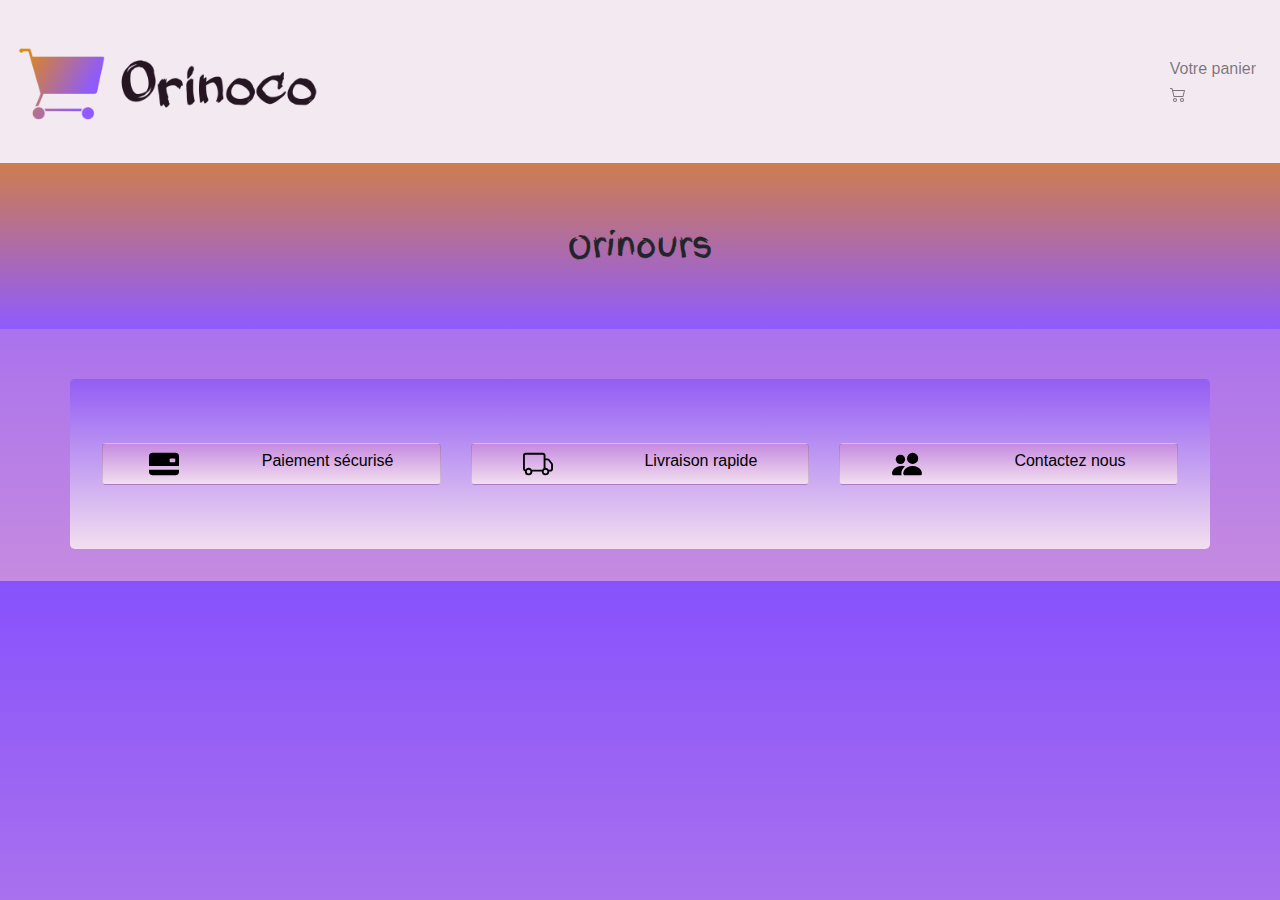
<file: index.html>
<!DOCTYPE html>
<html lang="fr">
<head>
    <meta charset="UTF-8"/>
    <meta http-equiv="X-UA-Compatible" content="IE=edge"/>
    <meta name="viewport" content="width=device-width, initial-scale=1.0"/>

    
    <link rel="stylesheet" href="https://stackpath.bootstrapcdn.com/bootstrap/4.5.2/css/bootstrap.min.css" integrity="sha384-JcKb8q3iqJ61gNV9KGb8thSsNjpSL0n8PARn9HuZOnIxN0hoP+VmmDGMN5t9UJ0Z" crossorigin="anonymous">
    <link rel="stylesheet" type="text/css" href="css/style.css"/>
    <link href="https://fonts.googleapis.com/css2?family=Finger+Paint&display=swap" rel="stylesheet">

    <title>Orinoco</title>
</head>
<body>
    
    <header>
        <nav class="navbar navbar-expand-md navbar-light">
            <a class="navbar-brand" href="index.html"><img src="img/logo.png" alt="logo de Orinoco" id="logo"/></a>
            <button class="navbar-toggler" type="button" data-toggle="collapse" data-target="#navbarSupportedContent" aria-controls="navbarSupportedContent" aria-expanded="false" aria-label="Toggle navigation">
                <span class="navbar-toggler-icon"></span>
            </button>
            <div id="navbarSupportedContent" class="collapse navbar-collapse">
                <ul class="navbar-nav ml-auto">
                    <li class="nav-item">
                    <a class="nav-link" href="panier.html">Votre panier
                        <div>
                            <svg xmlns="http://www.w3.org/2000/svg" width="16" height="16" fill="currentColor" class="bi bi-cart2" viewBox="0 0 16 16">
                                <path d="M0 2.5A.5.5 0 0 1 .5 2H2a.5.5 0 0 1 .485.379L2.89 4H14.5a.5.5 0 0 1 .485.621l-1.5 6A.5.5 0 0 1 13 11H4a.5.5 0 0 1-.485-.379L1.61 3H.5a.5.5 0 0 1-.5-.5zM3.14 5l1.25 5h8.22l1.25-5H3.14zM5 13a1 1 0 1 0 0 2 1 1 0 0 0 0-2zm-2 1a2 2 0 1 1 4 0 2 2 0 0 1-4 0zm9-1a1 1 0 1 0 0 2 1 1 0 0 0 0-2zm-2 1a2 2 0 1 1 4 0 2 2 0 0 1-4 0z"/>
                            </svg>
                            <span id="quantitePanier"></span>
                        </div>
                    </a>
                    </li>
                </ul>
            </div>
        </nav>
    </header>

    <main>
        <section>
            <h1 class=" jumbotron orinours">Orinours</h1>
            <div class="container" id="container">
            </div>
        </section>
    </main>

    <footer class="container jumbotron">
        <div class="row">
            <div class="col-sm-4">
                <div class="card carte-footer">
                    <svg xmlns="http://www.w3.org/2000/svg" width="30" height="30" fill="currentColor" class="bi bi-credit-card-2-back-fill card-img-left" viewBox="0 0 16 16">
                        <path d="M0 4a2 2 0 0 1 2-2h12a2 2 0 0 1 2 2v5H0V4zm11.5 1a.5.5 0 0 0-.5.5v1a.5.5 0 0 0 .5.5h2a.5.5 0 0 0 .5-.5v-1a.5.5 0 0 0-.5-.5h-2zM0 11v1a2 2 0 0 0 2 2h12a2 2 0 0 0 2-2v-1H0z"/>
                    </svg>
                    Paiement sécurisé
                </div>
            </div>
            <div class="col-sm-4">
                <div class="card carte-footer">
                    <svg xmlns="http://www.w3.org/2000/svg" width="30" height="30" fill="currentColor" class="bi bi-truck card-img-left" viewBox="0 0 16 16">
                        <path d="M0 3.5A1.5 1.5 0 0 1 1.5 2h9A1.5 1.5 0 0 1 12 3.5V5h1.02a1.5 1.5 0 0 1 1.17.563l1.481 1.85a1.5 1.5 0 0 1 .329.938V10.5a1.5 1.5 0 0 1-1.5 1.5H14a2 2 0 1 1-4 0H5a2 2 0 1 1-3.998-.085A1.5 1.5 0 0 1 0 10.5v-7zm1.294 7.456A1.999 1.999 0 0 1 4.732 11h5.536a2.01 2.01 0 0 1 .732-.732V3.5a.5.5 0 0 0-.5-.5h-9a.5.5 0 0 0-.5.5v7a.5.5 0 0 0 .294.456zM12 10a2 2 0 0 1 1.732 1h.768a.5.5 0 0 0 .5-.5V8.35a.5.5 0 0 0-.11-.312l-1.48-1.85A.5.5 0 0 0 13.02 6H12v4zm-9 1a1 1 0 1 0 0 2 1 1 0 0 0 0-2zm9 0a1 1 0 1 0 0 2 1 1 0 0 0 0-2z"/>
                    </svg>
                    Livraison rapide
                </div>
            </div>
            <div class="col-sm-4">
                <a class="card carte-footer" href="contact@orinoco.fr">
                <svg xmlns="http://www.w3.org/2000/svg" width="30" height="30" fill="currentColor" class="bi bi-people-fill card-img-left" viewBox="0 0 16 16">
                    <path d="M7 14s-1 0-1-1 1-4 5-4 5 3 5 4-1 1-1 1H7zm4-6a3 3 0 1 0 0-6 3 3 0 0 0 0 6z"/>
                    <path fill-rule="evenodd" d="M5.216 14A2.238 2.238 0 0 1 5 13c0-1.355.68-2.75 1.936-3.72A6.325 6.325 0 0 0 5 9c-4 0-5 3-5 4s1 1 1 1h4.216z"/>
                    <path d="M4.5 8a2.5 2.5 0 1 0 0-5 2.5 2.5 0 0 0 0 5z"/>
                  </svg>
                  Contactez nous
                </a>
            </div>
        </div>
    </footer>

    <!-- JavaScript -->
    <script src="js/accueil.js"></script>

    <!-- jQuery, Popper.js et Bootstrap JS -->
    <script src="https://code.jquery.com/jquery-3.4.1.slim.min.js" integrity="sha384-J6qa4849blE2+poT4WnyKhv5vZF5SrPo0iEjwBvKU7imGFAV0wwj1yYfoRSJoZ+n" crossorigin="anonymous"></script>
    <script src="https://cdn.jsdelivr.net/npm/popper.js@1.16.0/dist/umd/popper.min.js" integrity="sha384-Q6E9RHvbIyZFJoft+2mJbHaEWldlvI9IOYy5n3zV9zzTtmI3UksdQRVvoxMfooAo" crossorigin="anonymous"></script>
    <script src="https://stackpath.bootstrapcdn.com/bootstrap/4.4.1/js/bootstrap.min.js" integrity="sha384-wfSDF2E50Y2D1uUdj0O3uMBJnjuUD4Ih7YwaYd1iqfktj0Uod8GCExl3Og8ifwB6" crossorigin="anonymous"></script>
</body>
</html>
</file>
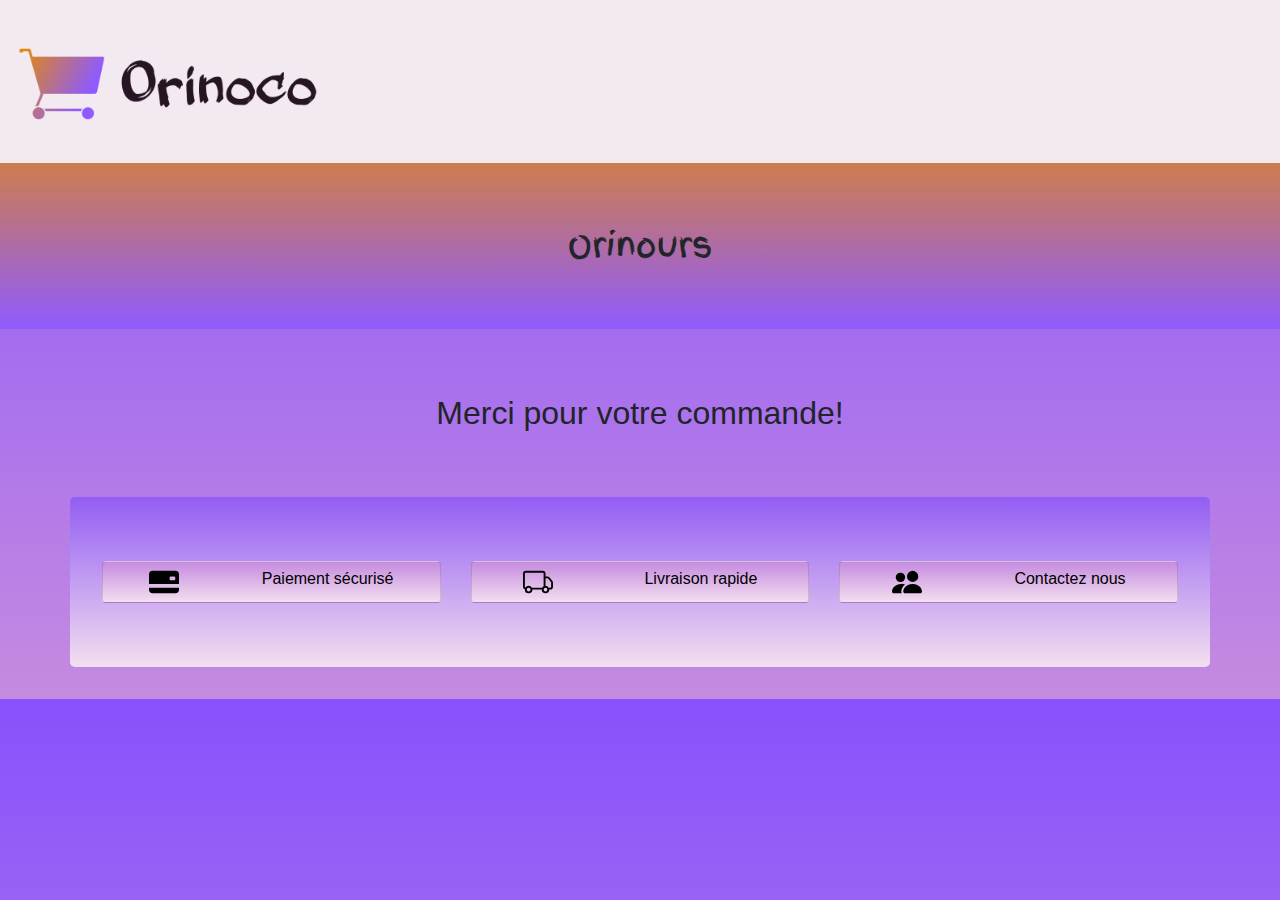
<file: confirmation.html>
<!DOCTYPE html>
<html lang="fr">
<head>
    <meta charset="UTF-8"/>
    <meta http-equiv="X-UA-Compatible" content="IE=edge"/>
    <meta name="viewport" content="width=device-width, initial-scale=1.0"/>

    
    <link rel="stylesheet" href="https://stackpath.bootstrapcdn.com/bootstrap/4.5.2/css/bootstrap.min.css" integrity="sha384-JcKb8q3iqJ61gNV9KGb8thSsNjpSL0n8PARn9HuZOnIxN0hoP+VmmDGMN5t9UJ0Z" crossorigin="anonymous">
    <link rel="stylesheet" type="text/css" href="css/style.css"/>
    <link href="https://fonts.googleapis.com/css2?family=Finger+Paint&display=swap" rel="stylesheet">

    <title>Orinoco</title>
</head>
<body>
    
    <header>
        <nav class="navbar navbar-expand-md navbar-light">
            <a class="navbar-brand" href="index.html"><img src="img/logo.png" alt="logo de Orinoco" id="logo"/></a>
        </nav>
    </header>

    <main>
        <section>
            <h1 class=" jumbotron orinours">Orinours</h1>
            <div class="container" id="container">
                <h2>Merci pour votre commande!</h2>
                <p class="confirmation"></p>
            </div>
        </section>
    </main>

    <footer class="container jumbotron">
        <div class="row">
            <div class="col-sm-4">
                <div class="card carte-footer">
                    <svg xmlns="http://www.w3.org/2000/svg" width="30" height="30" fill="currentColor" class="bi bi-credit-card-2-back-fill card-img-left" viewBox="0 0 16 16">
                        <path d="M0 4a2 2 0 0 1 2-2h12a2 2 0 0 1 2 2v5H0V4zm11.5 1a.5.5 0 0 0-.5.5v1a.5.5 0 0 0 .5.5h2a.5.5 0 0 0 .5-.5v-1a.5.5 0 0 0-.5-.5h-2zM0 11v1a2 2 0 0 0 2 2h12a2 2 0 0 0 2-2v-1H0z"/>
                    </svg>
                    Paiement sécurisé
                </div>
            </div>
            <div class="col-sm-4">
                <div class="card carte-footer">
                    <svg xmlns="http://www.w3.org/2000/svg" width="30" height="30" fill="currentColor" class="bi bi-truck card-img-left" viewBox="0 0 16 16">
                        <path d="M0 3.5A1.5 1.5 0 0 1 1.5 2h9A1.5 1.5 0 0 1 12 3.5V5h1.02a1.5 1.5 0 0 1 1.17.563l1.481 1.85a1.5 1.5 0 0 1 .329.938V10.5a1.5 1.5 0 0 1-1.5 1.5H14a2 2 0 1 1-4 0H5a2 2 0 1 1-3.998-.085A1.5 1.5 0 0 1 0 10.5v-7zm1.294 7.456A1.999 1.999 0 0 1 4.732 11h5.536a2.01 2.01 0 0 1 .732-.732V3.5a.5.5 0 0 0-.5-.5h-9a.5.5 0 0 0-.5.5v7a.5.5 0 0 0 .294.456zM12 10a2 2 0 0 1 1.732 1h.768a.5.5 0 0 0 .5-.5V8.35a.5.5 0 0 0-.11-.312l-1.48-1.85A.5.5 0 0 0 13.02 6H12v4zm-9 1a1 1 0 1 0 0 2 1 1 0 0 0 0-2zm9 0a1 1 0 1 0 0 2 1 1 0 0 0 0-2z"/>
                    </svg>
                    Livraison rapide
                </div>
            </div>
            <div class="col-sm-4">
                <a class="card carte-footer" href="contact@orinoco.fr">
                <svg xmlns="http://www.w3.org/2000/svg" width="30" height="30" fill="currentColor" class="bi bi-people-fill card-img-left" viewBox="0 0 16 16">
                    <path d="M7 14s-1 0-1-1 1-4 5-4 5 3 5 4-1 1-1 1H7zm4-6a3 3 0 1 0 0-6 3 3 0 0 0 0 6z"/>
                    <path fill-rule="evenodd" d="M5.216 14A2.238 2.238 0 0 1 5 13c0-1.355.68-2.75 1.936-3.72A6.325 6.325 0 0 0 5 9c-4 0-5 3-5 4s1 1 1 1h4.216z"/>
                    <path d="M4.5 8a2.5 2.5 0 1 0 0-5 2.5 2.5 0 0 0 0 5z"/>
                  </svg>
                  Contactez nous
                </a>
            </div>
        </div>
    </footer>

    <!-- JavaScript -->
    <script src="js/confirmation.js"></script>

    <!-- jQuery, Popper.js et Bootstrap JS -->
    <script src="https://code.jquery.com/jquery-3.4.1.slim.min.js" integrity="sha384-J6qa4849blE2+poT4WnyKhv5vZF5SrPo0iEjwBvKU7imGFAV0wwj1yYfoRSJoZ+n" crossorigin="anonymous"></script>
    <script src="https://cdn.jsdelivr.net/npm/popper.js@1.16.0/dist/umd/popper.min.js" integrity="sha384-Q6E9RHvbIyZFJoft+2mJbHaEWldlvI9IOYy5n3zV9zzTtmI3UksdQRVvoxMfooAo" crossorigin="anonymous"></script>
    <script src="https://stackpath.bootstrapcdn.com/bootstrap/4.4.1/js/bootstrap.min.js" integrity="sha384-wfSDF2E50Y2D1uUdj0O3uMBJnjuUD4Ih7YwaYd1iqfktj0Uod8GCExl3Og8ifwB6" crossorigin="anonymous"></script>
</body>
</html>
</file>
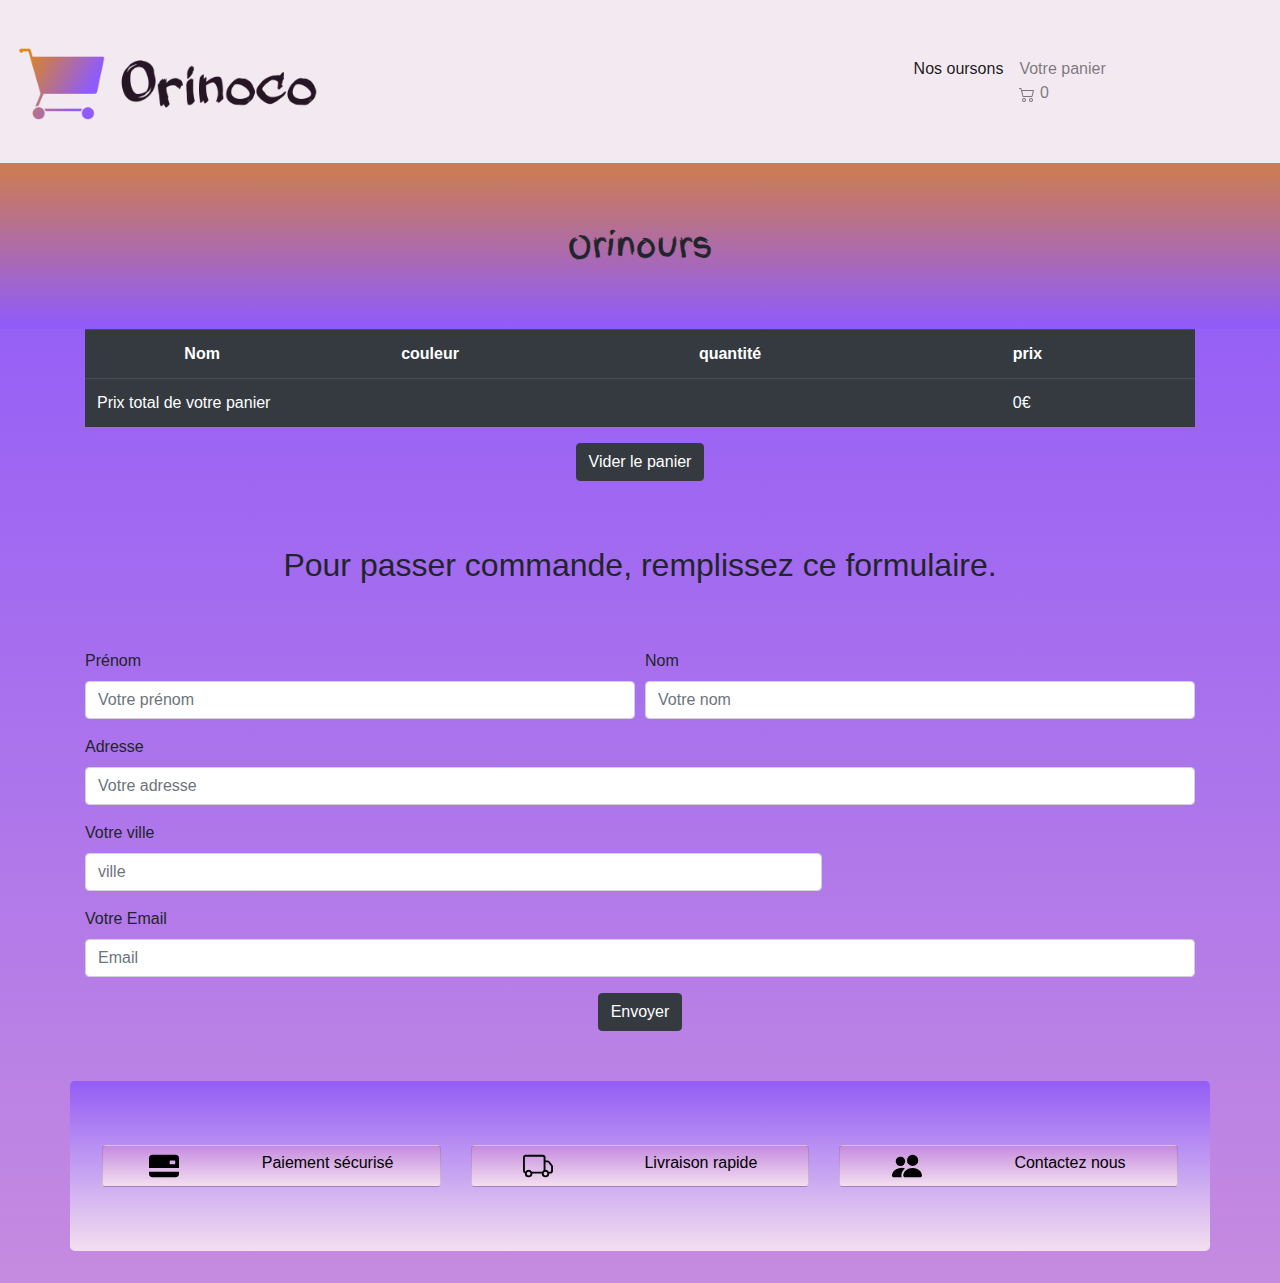
<file: panier.html>
<!DOCTYPE html>
<html lang="fr">
<head>
    <meta charset="UTF-8"/>
    <meta http-equiv="X-UA-Compatible" content="IE=edge"/>
    <meta name="viewport" content="width=device-width, initial-scale=1.0"/>

    
    <link rel="stylesheet" href="https://stackpath.bootstrapcdn.com/bootstrap/4.5.2/css/bootstrap.min.css" integrity="sha384-JcKb8q3iqJ61gNV9KGb8thSsNjpSL0n8PARn9HuZOnIxN0hoP+VmmDGMN5t9UJ0Z" crossorigin="anonymous">
    <link rel="stylesheet" type="text/css" href="css/style.css"/>
    <link href="https://fonts.googleapis.com/css2?family=Finger+Paint&display=swap" rel="stylesheet">

    <title>Orinoco</title>
</head>
<body>
    
    <header>
        <nav class="navbar navbar-expand-md navbar-light">
            <a class="navbar-brand" href="index.html"><img src="img/logo.png" alt="logo de Orinoco" id="logo"/></a>
            <button class="navbar-toggler" type="button" data-toggle="collapse" data-target="#navbarSupportedContent" aria-controls="navbarSupportedContent" aria-expanded="false" aria-label="Toggle navigation">
                <span class="navbar-toggler-icon"></span>
            </button>
            <div id="navbarSupportedContent" class="collapse navbar-collapse">
                <ul class="navbar-nav">
                    <li class="nav-item active">
                    <a class="nav-link" href="index.html">Nos oursons</a>
                    </li>
                    <li class="nav-item">
                    <a class="nav-link" href="panier.html">Votre panier
                        <div>
                            <svg xmlns="http://www.w3.org/2000/svg" width="16" height="16" fill="currentColor" class="bi bi-cart2" viewBox="0 0 16 16">
                                <path d="M0 2.5A.5.5 0 0 1 .5 2H2a.5.5 0 0 1 .485.379L2.89 4H14.5a.5.5 0 0 1 .485.621l-1.5 6A.5.5 0 0 1 13 11H4a.5.5 0 0 1-.485-.379L1.61 3H.5a.5.5 0 0 1-.5-.5zM3.14 5l1.25 5h8.22l1.25-5H3.14zM5 13a1 1 0 1 0 0 2 1 1 0 0 0 0-2zm-2 1a2 2 0 1 1 4 0 2 2 0 0 1-4 0zm9-1a1 1 0 1 0 0 2 1 1 0 0 0 0-2zm-2 1a2 2 0 1 1 4 0 2 2 0 0 1-4 0z"/>
                            </svg>
                            <span id="quantitePanier"></span>
                        </div>
                    </a>
                    </li>
                </ul>
            </div>
        </nav>
    </header>

    <main>
        <section>
            <h1 class=" jumbotron orinours">Orinours</h1>
            <div class="container" id="container">
                <div class="table-responsive-sm">
                    <table class="table table-dark w-auto-sm" id="liste">
                    </table>
                </div>
                <button type="button" id="boutonViderpanier" class="btn btn-dark">Vider le panier</button>
            </div>
        </section>
        <section class="container">
            <h2>Pour passer commande, remplissez ce formulaire.</h2>

            <form method="POST" action="js/panier.js">
                <div class="form-row">
                    <div class="form-group col-6">
                        <label for="prenom">Prénom</label>
                        <input type="text" class="form-control" id="prenom" placeholder="Votre prénom" required>
                        <div class="valid-feedback">Ok !</div>
                        <div class="invalid-feedback">Valeur incorrecte</div>
                    </div>
                    <div class="form-group col-6">
                        <label for="nom">Nom</label>
                        <input type="text" class="form-control" id="nom" placeholder="Votre nom" required>
                        <div class="valid-feedback">Ok !</div>
                        <div class="invalid-feedback">Valeur incorrecte</div>
                    </div>
                </div>
                <div class="form-group">
                    <label for="adresse">Adresse</label>
                    <input type="text" class="form-control" id="adresse" placeholder="Votre adresse" required>
                    <div class="valid-feedback">Ok !</div>
                    <div class="invalid-feedback">Valeur incorrecte</div>
                </div>  
                <div class="form-row">
                    <div class="form-group col-8">
                        <label for="ville">Votre ville</label>
                        <input type="text" class="form-control" id="ville" placeholder="ville" required>
                        <div class="valid-feedback">Ok !</div>
                        <div class="invalid-feedback">Valeur incorrecte</div>
                    </div>
                    
                </div>
                <div class="form-group ">
                    <label for="email">Votre Email</label>
                    <input type="email" class="form-control" id="email" placeholder="Email" required>
                    <div class="valid-feedback">Ok !</div>
                    <div class="invalid-feedback">Veuillez entrer un email valide</div>
                </div>
                <button id="boutonValiderCommande" class="btn btn-dark" type="submit">Envoyer</button>
            </form>
        </section>
    </main>

    <footer class="container jumbotron">
        <div class="row">
            <div class="col-sm-4">
                <div class="card carte-footer">
                    <svg xmlns="http://www.w3.org/2000/svg" width="30" height="30" fill="currentColor" class="bi bi-credit-card-2-back-fill card-img-left" viewBox="0 0 16 16">
                        <path d="M0 4a2 2 0 0 1 2-2h12a2 2 0 0 1 2 2v5H0V4zm11.5 1a.5.5 0 0 0-.5.5v1a.5.5 0 0 0 .5.5h2a.5.5 0 0 0 .5-.5v-1a.5.5 0 0 0-.5-.5h-2zM0 11v1a2 2 0 0 0 2 2h12a2 2 0 0 0 2-2v-1H0z"/>
                    </svg>
                    Paiement sécurisé
                </div>
            </div>
            <div class="col-sm-4">
                <div class="card carte-footer">
                    <svg xmlns="http://www.w3.org/2000/svg" width="30" height="30" fill="currentColor" class="bi bi-truck card-img-left" viewBox="0 0 16 16">
                        <path d="M0 3.5A1.5 1.5 0 0 1 1.5 2h9A1.5 1.5 0 0 1 12 3.5V5h1.02a1.5 1.5 0 0 1 1.17.563l1.481 1.85a1.5 1.5 0 0 1 .329.938V10.5a1.5 1.5 0 0 1-1.5 1.5H14a2 2 0 1 1-4 0H5a2 2 0 1 1-3.998-.085A1.5 1.5 0 0 1 0 10.5v-7zm1.294 7.456A1.999 1.999 0 0 1 4.732 11h5.536a2.01 2.01 0 0 1 .732-.732V3.5a.5.5 0 0 0-.5-.5h-9a.5.5 0 0 0-.5.5v7a.5.5 0 0 0 .294.456zM12 10a2 2 0 0 1 1.732 1h.768a.5.5 0 0 0 .5-.5V8.35a.5.5 0 0 0-.11-.312l-1.48-1.85A.5.5 0 0 0 13.02 6H12v4zm-9 1a1 1 0 1 0 0 2 1 1 0 0 0 0-2zm9 0a1 1 0 1 0 0 2 1 1 0 0 0 0-2z"/>
                    </svg>
                    Livraison rapide
                </div>
            </div>
            <div class="col-sm-4">
                <a class="card carte-footer" href="contact@orinoco.fr">
                <svg xmlns="http://www.w3.org/2000/svg" width="30" height="30" fill="currentColor" class="bi bi-people-fill card-img-left" viewBox="0 0 16 16">
                    <path d="M7 14s-1 0-1-1 1-4 5-4 5 3 5 4-1 1-1 1H7zm4-6a3 3 0 1 0 0-6 3 3 0 0 0 0 6z"/>
                    <path fill-rule="evenodd" d="M5.216 14A2.238 2.238 0 0 1 5 13c0-1.355.68-2.75 1.936-3.72A6.325 6.325 0 0 0 5 9c-4 0-5 3-5 4s1 1 1 1h4.216z"/>
                    <path d="M4.5 8a2.5 2.5 0 1 0 0-5 2.5 2.5 0 0 0 0 5z"/>
                  </svg>
                  Contactez nous
                </a>
            </div>
        </div>
    </footer>

    <!-- JavaScript -->
    <script src="js/panier.js"></script>

    <!-- jQuery, Popper.js et Bootstrap JS -->
    <script src="https://code.jquery.com/jquery-3.4.1.slim.min.js" integrity="sha384-J6qa4849blE2+poT4WnyKhv5vZF5SrPo0iEjwBvKU7imGFAV0wwj1yYfoRSJoZ+n" crossorigin="anonymous"></script>
    <script src="https://cdn.jsdelivr.net/npm/popper.js@1.16.0/dist/umd/popper.min.js" integrity="sha384-Q6E9RHvbIyZFJoft+2mJbHaEWldlvI9IOYy5n3zV9zzTtmI3UksdQRVvoxMfooAo" crossorigin="anonymous"></script>
    <script src="https://stackpath.bootstrapcdn.com/bootstrap/4.4.1/js/bootstrap.min.js" integrity="sha384-wfSDF2E50Y2D1uUdj0O3uMBJnjuUD4Ih7YwaYd1iqfktj0Uod8GCExl3Og8ifwB6" crossorigin="anonymous"></script>
</body>
</html>
</file>
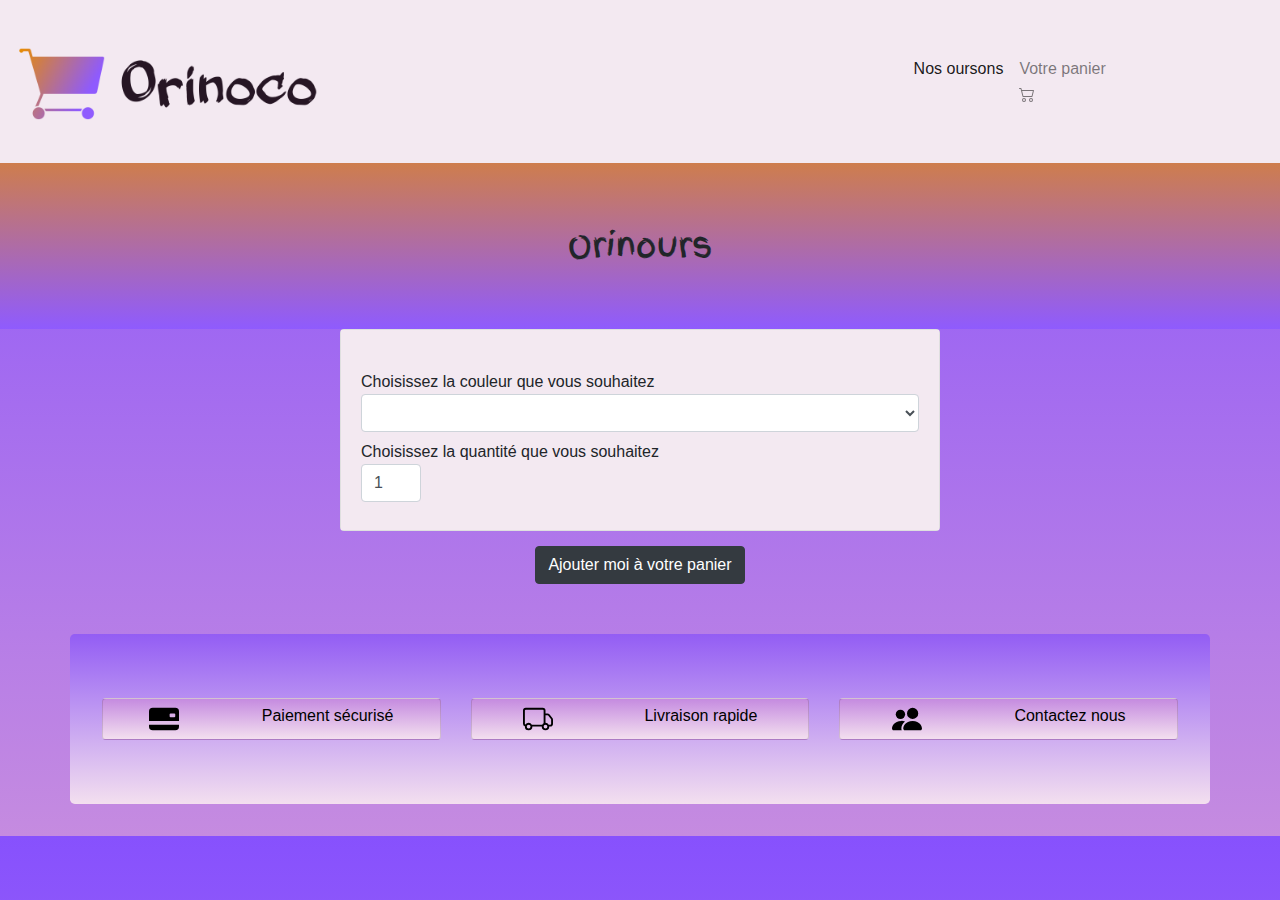
<file: produit.html>
<!DOCTYPE html>
<html lang="fr">
<head>
    <meta charset="UTF-8">
    <meta http-equiv="X-UA-Compatible" content="IE=edge">
    <meta name="viewport" content="width=device-width, initial-scale=1.0">
    
    <link rel="stylesheet" href="https://stackpath.bootstrapcdn.com/bootstrap/4.5.2/css/bootstrap.min.css" integrity="sha384-JcKb8q3iqJ61gNV9KGb8thSsNjpSL0n8PARn9HuZOnIxN0hoP+VmmDGMN5t9UJ0Z" crossorigin="anonymous">
    <link rel="stylesheet" type="text/css" href="css/style.css"/>
    <link rel="preconnect" href="https://fonts.gstatic.com">
    <link href="https://fonts.googleapis.com/css2?family=Finger+Paint&display=swap" rel="stylesheet">

    <title>Orinoco</title>

</head>
<body>
    <header>
        <nav class="navbar navbar-expand-md navbar-light">
            <a class="navbar-brand" href="index.html"><img src="img/logo.png" alt="logo de Orinoco" id="logo"/></a>
            <button class="navbar-toggler" type="button" data-toggle="collapse" data-target="#navbarSupportedContent" aria-controls="navbarSupportedContent" aria-expanded="false" aria-label="Toggle navigation">
                <span class="navbar-toggler-icon"></span>
            </button>
            <div id="navbarSupportedContent" class="collapse navbar-collapse">
                <ul class="navbar-nav">
                    <li class="nav-item active">
                    <a class="nav-link" href="index.html">Nos oursons</a>
                    </li>
                    <li class="nav-item">
                    <a class="nav-link" href="panier.html">Votre panier
                        <div>
                            <svg xmlns="http://www.w3.org/2000/svg" width="16" height="16" fill="currentColor" class="bi bi-cart2" viewBox="0 0 16 16">
                                <path d="M0 2.5A.5.5 0 0 1 .5 2H2a.5.5 0 0 1 .485.379L2.89 4H14.5a.5.5 0 0 1 .485.621l-1.5 6A.5.5 0 0 1 13 11H4a.5.5 0 0 1-.485-.379L1.61 3H.5a.5.5 0 0 1-.5-.5zM3.14 5l1.25 5h8.22l1.25-5H3.14zM5 13a1 1 0 1 0 0 2 1 1 0 0 0 0-2zm-2 1a2 2 0 1 1 4 0 2 2 0 0 1-4 0zm9-1a1 1 0 1 0 0 2 1 1 0 0 0 0-2zm-2 1a2 2 0 1 1 4 0 2 2 0 0 1-4 0z"/>
                            </svg>
                            <span id="quantitePanier"></span>
                        </div>
                    </a>
                    </li>
                </ul>
            </div>
        </nav>
    </header>

    <main>
        <section>
            <h1 class=" jumbotron orinours">Orinours</h1>
            <div class="container" id="container">
                <div class="card carteProduit" >
                    <div class="card-body carteProduit-ref">
                        <h2 id="titre"></h2>
                        <div class="card-text" id="description"></div>
                        <div class="card-text carteproduit-ref_choixPrix">
                            <label>Choisissez la couleur que vous souhaitez<br/>
                                <select name="couleur" class="form-control" id="couleur">

                                </select>
                            </label>
                            <label>Choisissez la quantité que vous souhaitez<br/>
                                <input type="number" min="1" max="10" value="1" class="quantite form-control" id="quantite"/>
                            </label>
                            <div class="card-text prix" id="prix"></div>
                        </div>
                        <div id="alerte"></div>
                    </div>
                </div>
            </div>
            <button type="button" id="button" class="btn btn-dark">Ajouter moi à votre panier</button>
        </section>
    </main>

    <footer class="container jumbotron">
        <div class="row">
            <div class="col-sm-4">
                <div class="card carte-footer">
                    <svg xmlns="http://www.w3.org/2000/svg" width="30" height="30" fill="currentColor" class="bi bi-credit-card-2-back-fill card-img-left" viewBox="0 0 16 16">
                        <path d="M0 4a2 2 0 0 1 2-2h12a2 2 0 0 1 2 2v5H0V4zm11.5 1a.5.5 0 0 0-.5.5v1a.5.5 0 0 0 .5.5h2a.5.5 0 0 0 .5-.5v-1a.5.5 0 0 0-.5-.5h-2zM0 11v1a2 2 0 0 0 2 2h12a2 2 0 0 0 2-2v-1H0z"/>
                    </svg>
                    Paiement sécurisé
                </div>
            </div>
            <div class="col-sm-4">
                <div class="card carte-footer">
                    <svg xmlns="http://www.w3.org/2000/svg" width="30" height="30" fill="currentColor" class="bi bi-truck card-img-left" viewBox="0 0 16 16">
                        <path d="M0 3.5A1.5 1.5 0 0 1 1.5 2h9A1.5 1.5 0 0 1 12 3.5V5h1.02a1.5 1.5 0 0 1 1.17.563l1.481 1.85a1.5 1.5 0 0 1 .329.938V10.5a1.5 1.5 0 0 1-1.5 1.5H14a2 2 0 1 1-4 0H5a2 2 0 1 1-3.998-.085A1.5 1.5 0 0 1 0 10.5v-7zm1.294 7.456A1.999 1.999 0 0 1 4.732 11h5.536a2.01 2.01 0 0 1 .732-.732V3.5a.5.5 0 0 0-.5-.5h-9a.5.5 0 0 0-.5.5v7a.5.5 0 0 0 .294.456zM12 10a2 2 0 0 1 1.732 1h.768a.5.5 0 0 0 .5-.5V8.35a.5.5 0 0 0-.11-.312l-1.48-1.85A.5.5 0 0 0 13.02 6H12v4zm-9 1a1 1 0 1 0 0 2 1 1 0 0 0 0-2zm9 0a1 1 0 1 0 0 2 1 1 0 0 0 0-2z"/>
                    </svg>
                    Livraison rapide
                </div>
            </div>
            <div class="col-sm-4">
                <a class="card carte-footer" href="contact@orinoco.fr">
                <svg xmlns="http://www.w3.org/2000/svg" width="30" height="30" fill="currentColor" class="bi bi-people-fill card-img-left" viewBox="0 0 16 16">
                    <path d="M7 14s-1 0-1-1 1-4 5-4 5 3 5 4-1 1-1 1H7zm4-6a3 3 0 1 0 0-6 3 3 0 0 0 0 6z"/>
                    <path fill-rule="evenodd" d="M5.216 14A2.238 2.238 0 0 1 5 13c0-1.355.68-2.75 1.936-3.72A6.325 6.325 0 0 0 5 9c-4 0-5 3-5 4s1 1 1 1h4.216z"/>
                    <path d="M4.5 8a2.5 2.5 0 1 0 0-5 2.5 2.5 0 0 0 0 5z"/>
                  </svg>
                  Contactez nous
                </a>
            </div>
        </div>
    </footer>

    <!-- JavaScript -->
    <script src="js/produit.js"></script>

    <!-- jQuery, Popper.js et Bootstrap JS -->
    <script src="https://code.jquery.com/jquery-3.4.1.slim.min.js" integrity="sha384-J6qa4849blE2+poT4WnyKhv5vZF5SrPo0iEjwBvKU7imGFAV0wwj1yYfoRSJoZ+n" crossorigin="anonymous"></script>
    <script src="https://cdn.jsdelivr.net/npm/popper.js@1.16.0/dist/umd/popper.min.js" integrity="sha384-Q6E9RHvbIyZFJoft+2mJbHaEWldlvI9IOYy5n3zV9zzTtmI3UksdQRVvoxMfooAo" crossorigin="anonymous"></script>
    <script src="https://stackpath.bootstrapcdn.com/bootstrap/4.4.1/js/bootstrap.min.js" integrity="sha384-wfSDF2E50Y2D1uUdj0O3uMBJnjuUD4Ih7YwaYd1iqfktj0Uod8GCExl3Og8ifwB6" crossorigin="anonymous"></script>
</body>
</html>
</file>
<file: css/style.css>
body{
    background: linear-gradient(to bottom, #8751fd, #c58be0);
}

header{
    background-color: #f3e9f1;
}

footer{
    margin-top: 50px;
    background: linear-gradient(to top, #f3dfef, #935df4);
}
.carte-footer{
    flex-direction: row;
    justify-content: space-around;
    color: black;
    padding: 5px;
    background: linear-gradient(to top, #f3dfef, #c58be0);
}

.orinours{
    font-family: 'Finger Paint', cursive;
    margin-bottom: 0;
    text-align: center;
    font-size: xx-large;
    background: linear-gradient(to bottom, #ce7d4d, #8f5bfe);
    border-radius: 0;
}

#logo{
    width: 35%;
}

.navbar-brand{
    width: 70%;
}

h1, h2{
    text-align: center;
}

#titre{
    margin: 15px;
}

h2{
    margin-top: 65px;
    margin-bottom: 65px;
}

img{
    width: 400px;
}

.lignePanier-img{
    width: 150px;
}

.carteAccueil{
    background-color: #f3e9f1;
    color: #a567c1;
    border-radius: 15%;
    overflow: hidden;
}

.carteAccueil-img{
    height: 82%;
}

.carteAccueil-ref{
    display: flex;
    justify-content: space-around;
    text-decoration: none;
}

.carteProduit-ref{
    background-color: #f3e9f1;
}

.carteproduit-ref_choixPrix{
    display: flex;
    flex-direction: column;
    justify-content: space-around;
    margin-top: 20px;
}

.btn{
    display: block;
    margin: auto;
    margin-top: 15px;
    margin-bottom: 15px;
}

.quantite{
    width: 60px;
}

.prix{
    align-self: flex-end;
    font-size: larger;
}
.confirmation{
    font-size: x-large;
    text-align: center;
    margin-top: 30px;
}

@media screen and (min-width: 1200px) {
    .carteAccueil{
        height: 360px;
    }
}

@media screen and (min-width: 992px){
    .carteProduit{
        width: 600px;
        margin: auto;
    }
}

@media screen and (min-width: 992px) and (max-width: 1200px) {
    .carteAccueil{
        height: 330px;
    }
}

@media screen and (min-width: 768px) and (max-width: 991px) {
    .carteAccueil{
        height: 270px;
    }
}

@media screen and (max-width: 768px){
    .lignePanier-img{
        width: 100px;
    }
    
    .carteproduit-ref_choixPrix{
        display: flex;
        flex-direction: column;
        justify-content: space-around;
        margin-top: 20px;
    }

    .carte-footer{
        flex-direction: column;
        justify-content: space-around;
    }
}
</file>
